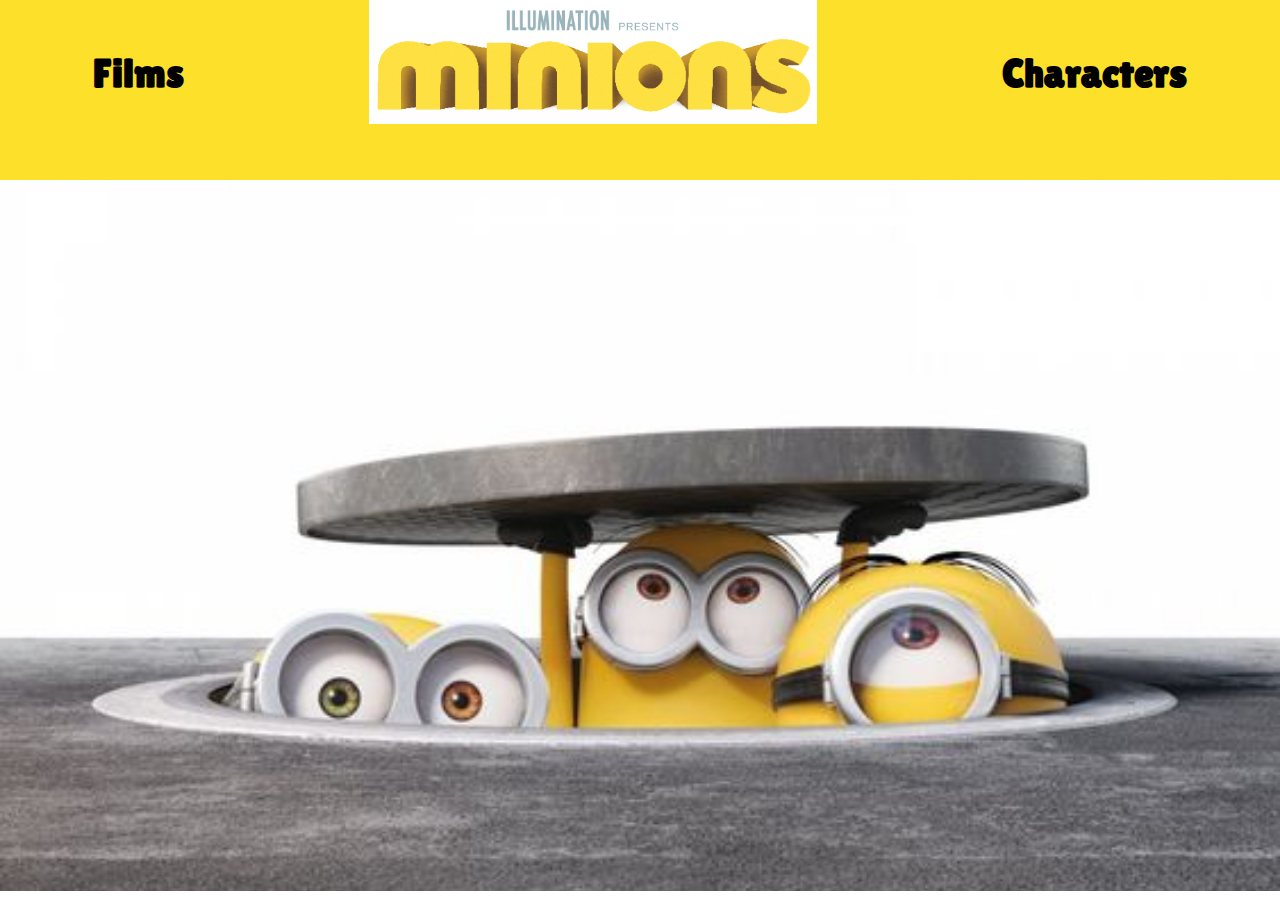
<file: index.html>
<!DOCTYPE html>
<html lang="en">
<head>
    <meta charset="UTF-8">
    <meta name="viewport" content="width=device-width, initial-scale=1.0">
    <title>Document</title>
    <link rel="stylesheet" href="style.css">
</head>
<body>
    <header>
        <nav>
            <ul class="m-ul">
                <li class="m-li">Films 
                    <ul class="d-ul">
                        <a href=""><li class="d-li">Despicable me 1</li></a>
                        <a href=""><li class="d-li">Despicable me 2</li></a>
                        <a href=""><li class="d-li">Despicable me 3</li></a>
                        <a href="./des4.html"><li class="d-s-li">Despicable me 4</li></a>
                        <a href=""><li class="d-li">The rise of Gru</li></a>
                        <a href=""><li class="d-li">Minions</li></a>
                        <a href=""><li class="d-li">Minions & more 1</li></a>
                        <a href=""><li class="d-li">Minions & more 2</li></a>
                    </ul>
                </li>
                <li><img src="./MINIONS_LOGO.png" alt="minion"></li>
                <a href="./character.html"><li class="m-li-2">Characters</li></a>
            </ul>
        </nav>
    </header>
    <main>
       <img class="m-i" src="./Minions-w-p.jpg" alt="">
    </main>
</body>
</html>
</file>
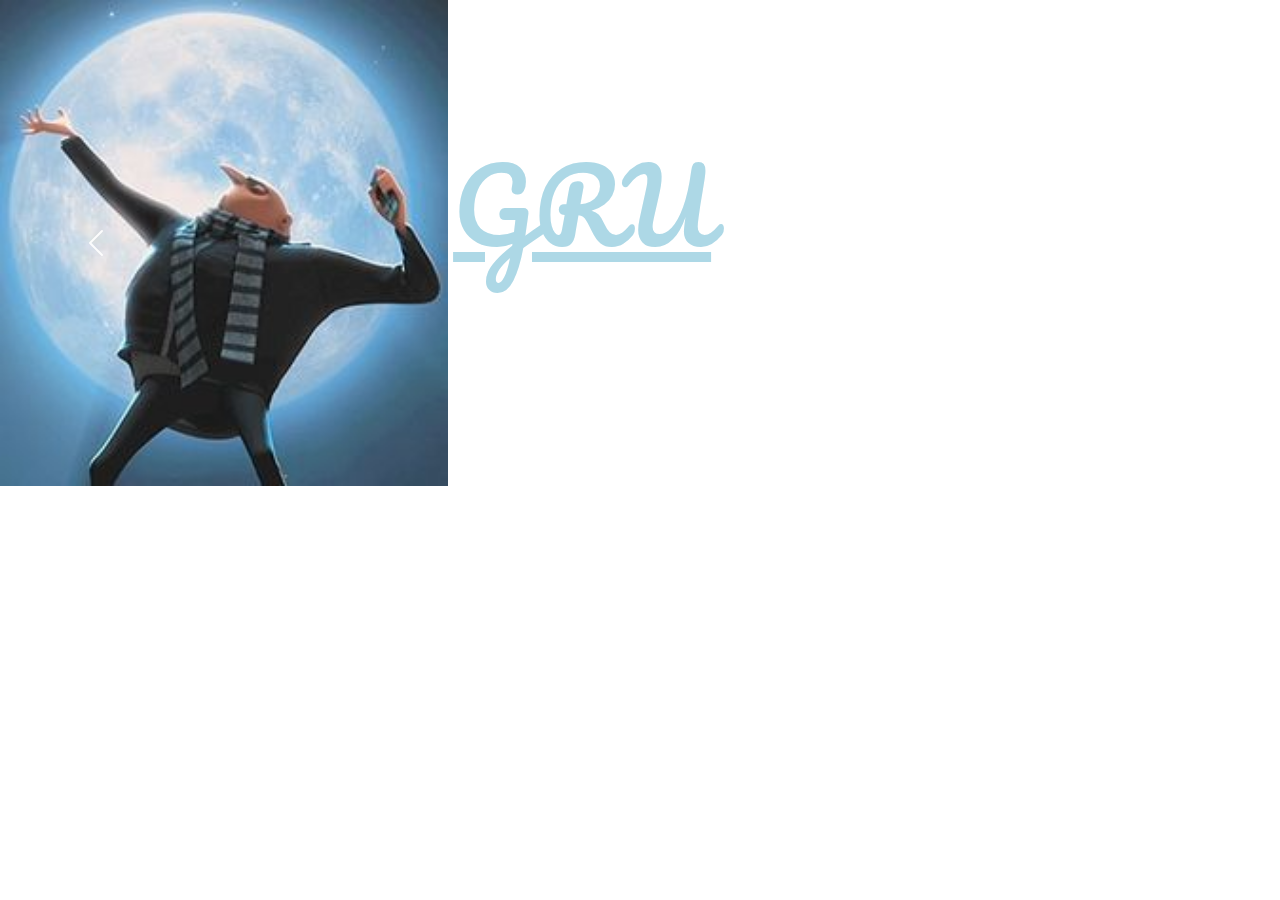
<file: character.html>
<!DOCTYPE html>
<html lang="en">
<head>
    <meta charset="UTF-8">
    <meta name="viewport" content="width=device-width, initial-scale=1.0">
    <title>Document</title>
    <link rel="stylesheet" href="./character.css">
    <link href="https://cdn.jsdelivr.net/npm/bootstrap@5.3.3/dist/css/bootstrap.min.css" rel="stylesheet" integrity="sha384-QWTKZyjpPEjISv5WaRU9OFeRpok6YctnYmDr5pNlyT2bRjXh0JMhjY6hW+ALEwIH" crossorigin="anonymous">
</head>
<body>
    <div id="carouselExample" class="carousel slide">
        <div class="carousel-inner">
          <div class="carousel-item active">
            <img src="./gru.jpg" alt="gru">
            <p>GRU</p>
          </div>
          <div class="carousel-item">
            <img src="./agnes2.jpg" alt="agnes">
            <p>Agnes</p>
          </div>
          <div class="carousel-item">
            <img src="./margo.jpg" alt="margo">
            <p>Margo</p>
          </div>
          <div class="carousel-item">
            <img src="./edith.jpg" alt="edith">
            <p>Edith</p>
          </div>
          <div class="carousel-item">
            <img src="./vector.jpg" alt="vector">
            <p>Vector</p>
          </div>
          <div class="carousel-item">
            <img src="./lucy.jpg" alt="lucy">
            <p>Lucy</p>   
         </div>
            <div class="carousel-item">
                <img src="./s-overkill.jpg" alt="s-overkill">
                <p>Scarlett Overkill</p>
              </div>
              <div class="carousel-item">
                <img src="./h-overkill.jpg" alt="h-overkill">
                <p>Herb Overkill</p>
              </div>
              <div class="carousel-item">
                <img src="./kevin.jpg" alt="kevin">
                <p>Kevin</p>   
             </div>
                <div class="carousel-item">
                    <img src="./bob.jpg" alt="bob">
                    <p>Bob</p>
                  </div>
                  <div class="carousel-item">
                    <img src="./stuart.jpg" alt="stuart">
                    <p>Stuart</p>
                  </div>
        <button class="carousel-control-prev" type="button" data-bs-target="#carouselExample" data-bs-slide="prev">
          <span class="carousel-control-prev-icon" aria-hidden="true"></span>
          <span class="visually-hidden">Previous</span>
        </button>
        <button class="carousel-control-next" type="button" data-bs-target="#carouselExample" data-bs-slide="next">
          <span class="carousel-control-next-icon" aria-hidden="true"></span>
          <span class="visually-hidden">Next</span>
        </button>
      </div>
      <script src="https://cdn.jsdelivr.net/npm/bootstrap@5.3.3/dist/js/bootstrap.bundle.min.js" integrity="sha384-YvpcrYf0tY3lHB60NNkmXc5s9fDVZLESaAA55NDzOxhy9GkcIdslK1eN7N6jIeHz" crossorigin="anonymous"></script>
</body>
</html>
</file>
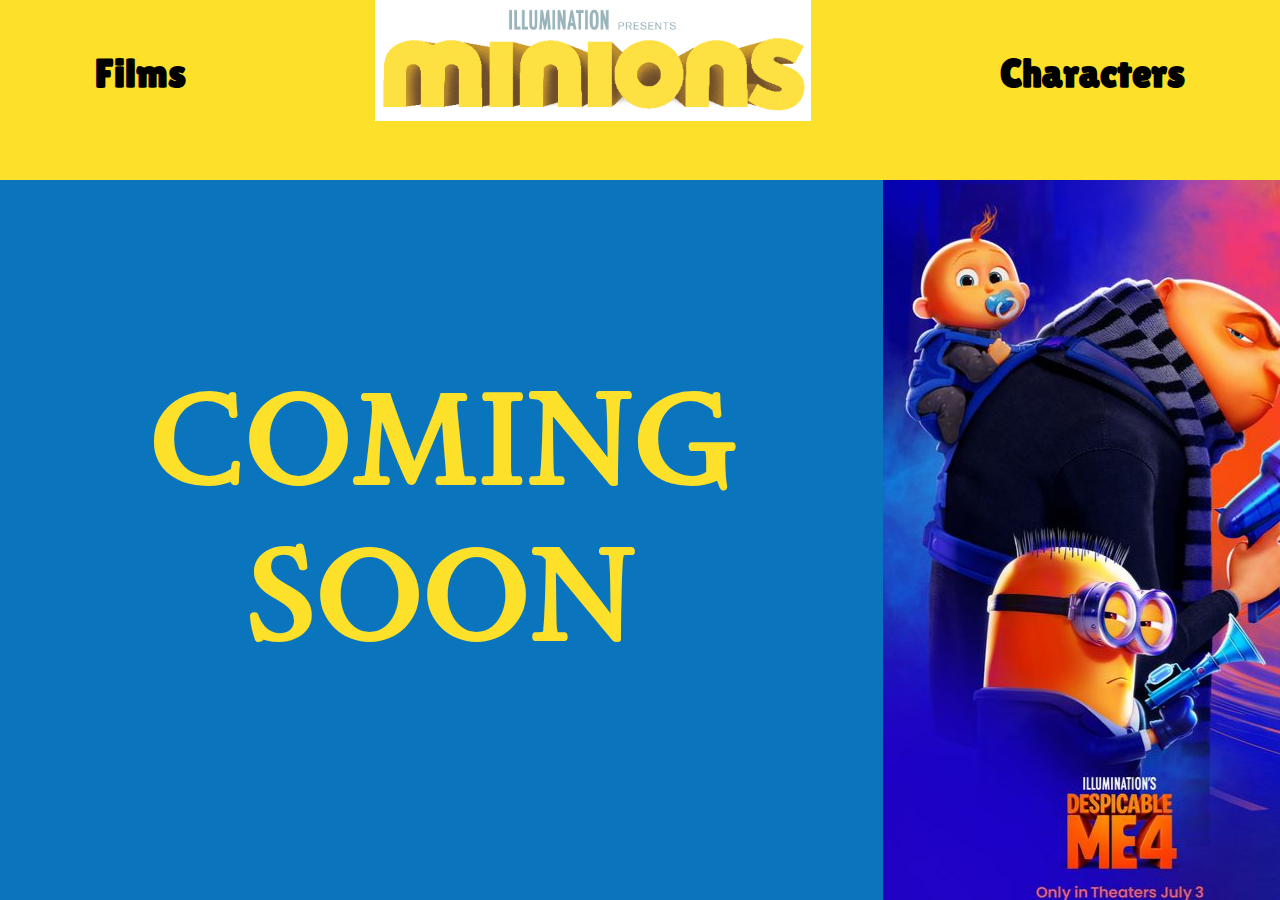
<file: des4.html>
<!DOCTYPE html>
<html lang="en">
<head>
    <meta charset="UTF-8">
    <meta name="viewport" content="width=device-width, initial-scale=1.0">
    <title>Document</title>
    <link rel="stylesheet" href="./des4.css">
</head>
<body>
    <header>
        <nav>
            <ul class="m-ul">
                <li class="m-li">Films 
                    <ul class="d-ul">
                        <a href=""><li class="d-li">Despicable me 1</li></a>
                        <a href=""><li class="d-li">Despicable me 2</li></a>
                        <a href=""><li class="d-li">Despicable me 3</li></a>
                        <a href="./des4.html"><li class="d-s-li">Despicable me 4</li></a>
                        <a href=""><li class="d-li">The rise of Gru</li></a>
                        <a href=""><li class="d-li">Minions</li></a>
                        <a href=""><li class="d-li">Minions & more 1</li></a>
                        <a href=""><li class="d-li">Minions & more 2</li></a>
                    </ul>
                </li>
                <li><img src="./MINIONS_LOGO.png" alt="minion"></li>
                <a href="./character.html"><li class="m-li-2">Characters</li></a>
            </ul>
        </nav>
    </header>
    <main>
        <aside> <p>COMING SOON</p></aside>
       <section></section>
    </main>
</body>
</html>
</file>
<file: style.css>
@import url('https://fonts.googleapis.com/css2?family=Lilita+One&display=swap');
*{
    margin: 0;
    padding: 0;
    box-sizing: border-box;
}
header{
    width: 100vw;
    height: 20vh;
    background-color: #FCE029;
}
.m-li{
     position: relative;
}
.m-li:hover .d-ul{
     display: block;
}
.d-li{
    text-decoration: underline;
    color: #FCE029;
    font-weight: 300;
}
.d-s-li{
    text-decoration: underline;
    color: #FCE029;
    font-weight: 300;
}
.m-ul{
    width: 100vw;
    display: flex;
    justify-content: space-around;
    list-style-type: none;
}
    .m-li{
        padding-top: 50px;
        font-size: 40px;
        font-family: "Lilita One", sans-serif;
        font-weight: 700;
        font-style: normal;
    }
    a{
        text-decoration: none;
    }
    .m-li-2{
        color: black;
        padding-top: 50px;
        font-size: 40px;
        font-family: "Lilita One", sans-serif;
        font-weight: 700;
        font-style: normal;
    }
        .d-ul{
            list-style-type: none;
            display: none;
            position: absolute;
            width: 20vw;
            height: fit-content;
            padding: 15px;
            background-color: #0a75bc;
            border: 5px solid #0a75bc;
            border-radius: 10px;
            font-size: 20px;
        }
img{
    width: 35vw;
}
main{
    width: 100vw;
    height: 79vh;
}
.m-i{
    height: 79vh;
    width: 100vw;
    object-fit: cover;
}
</file>
<file: character.css>
@import url('https://fonts.googleapis.com/css2?family=Pacifico&display=swap');
*{
    margin: 0 ;
    padding: 0;
    box-sizing: border-box;
}
img{
    width: 35vw;
}
p{
    display: inline-block;
    font-size: 100px;
    text-decoration: underline;
    font-family: "Pacifico", cursive;
    font-weight: 500;
    font-style: normal;
    color: lightblue;
}
</file>
<file: des4.css>
@import url('https://fonts.googleapis.com/css2?family=Lilita+One&display=swap');
@import url('https://fonts.googleapis.com/css2?family=Sedan+SC&display=swap');
*{
    margin: 0;
    padding: 0;
    box-sizing: border-box;
}
header{
    width: 100vw;
    height: 20vh;
    background-color: #FCE029;
}
.m-li{
     position: relative;
}
.m-li:hover .d-ul{
     display: block;
}
.d-li{
    text-decoration: underline;
    color: #FCE029;
    font-weight: 300;
}
.d-s-li{
    text-decoration: underline;
    color: #FCE029;
    font-weight: 300;
}
.m-ul{
    width: 100vw;
    display: flex;
    justify-content: space-around;
    list-style-type: none;
}
    .m-li{
        padding-top: 50px;
        font-size: 40px;
        font-family: "Lilita One", sans-serif;
        font-weight: 700;
        font-style: normal;
    }
    a{
        text-decoration: none;
    }
    .m-li-2{
        color: black;
        padding-top: 50px;
        font-size: 40px;
        font-family: "Lilita One", sans-serif;
        font-weight: 700;
        font-style: normal;
    }
        .d-ul{
            list-style-type: none;
            display: none;
            position: absolute;
            width: 20vw;
            height: fit-content;
            padding: 15px;
            background-color: #0a75bc;
            border: 5px solid #0a75bc;
            border-radius: 10px;
            font-size: 20px;
        }
img{
    width: 34vw;
}
main{
    width: 100vw;
    height: 80vh;
    background-color: #0a75bc;
}
aside{
    height: 80vh;
    width: 69%;
    float: left;
}
section{
    width: 31%;
    height: 80vh;
    float: right;
    background-image: url(./des4.jpg);
    background-repeat: no-repeat;
    
}
p{
    font-size: 130px;
    text-align: center;
    padding-top: 180px;
    color: #FCE029;
    font-family: "Sedan SC", serif;
    font-weight: 800;
    font-style: normal;
}
</file>
